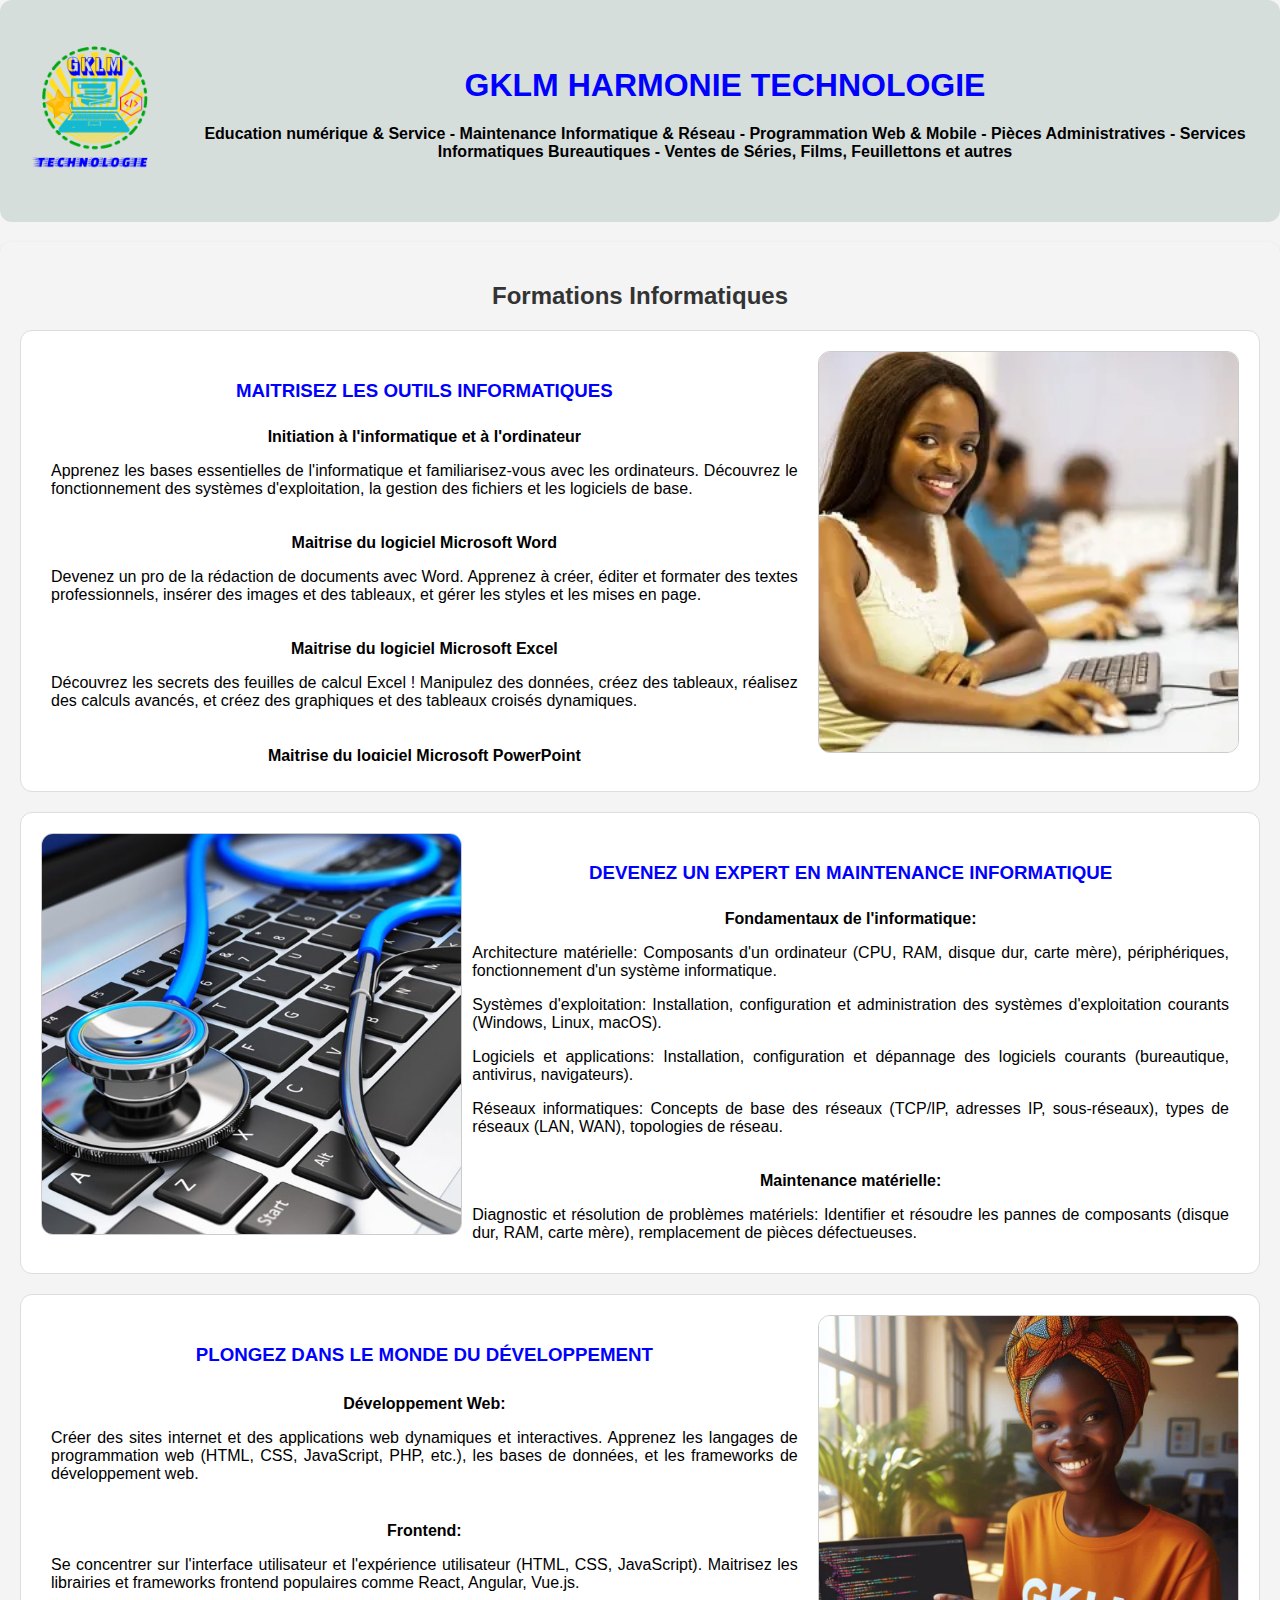
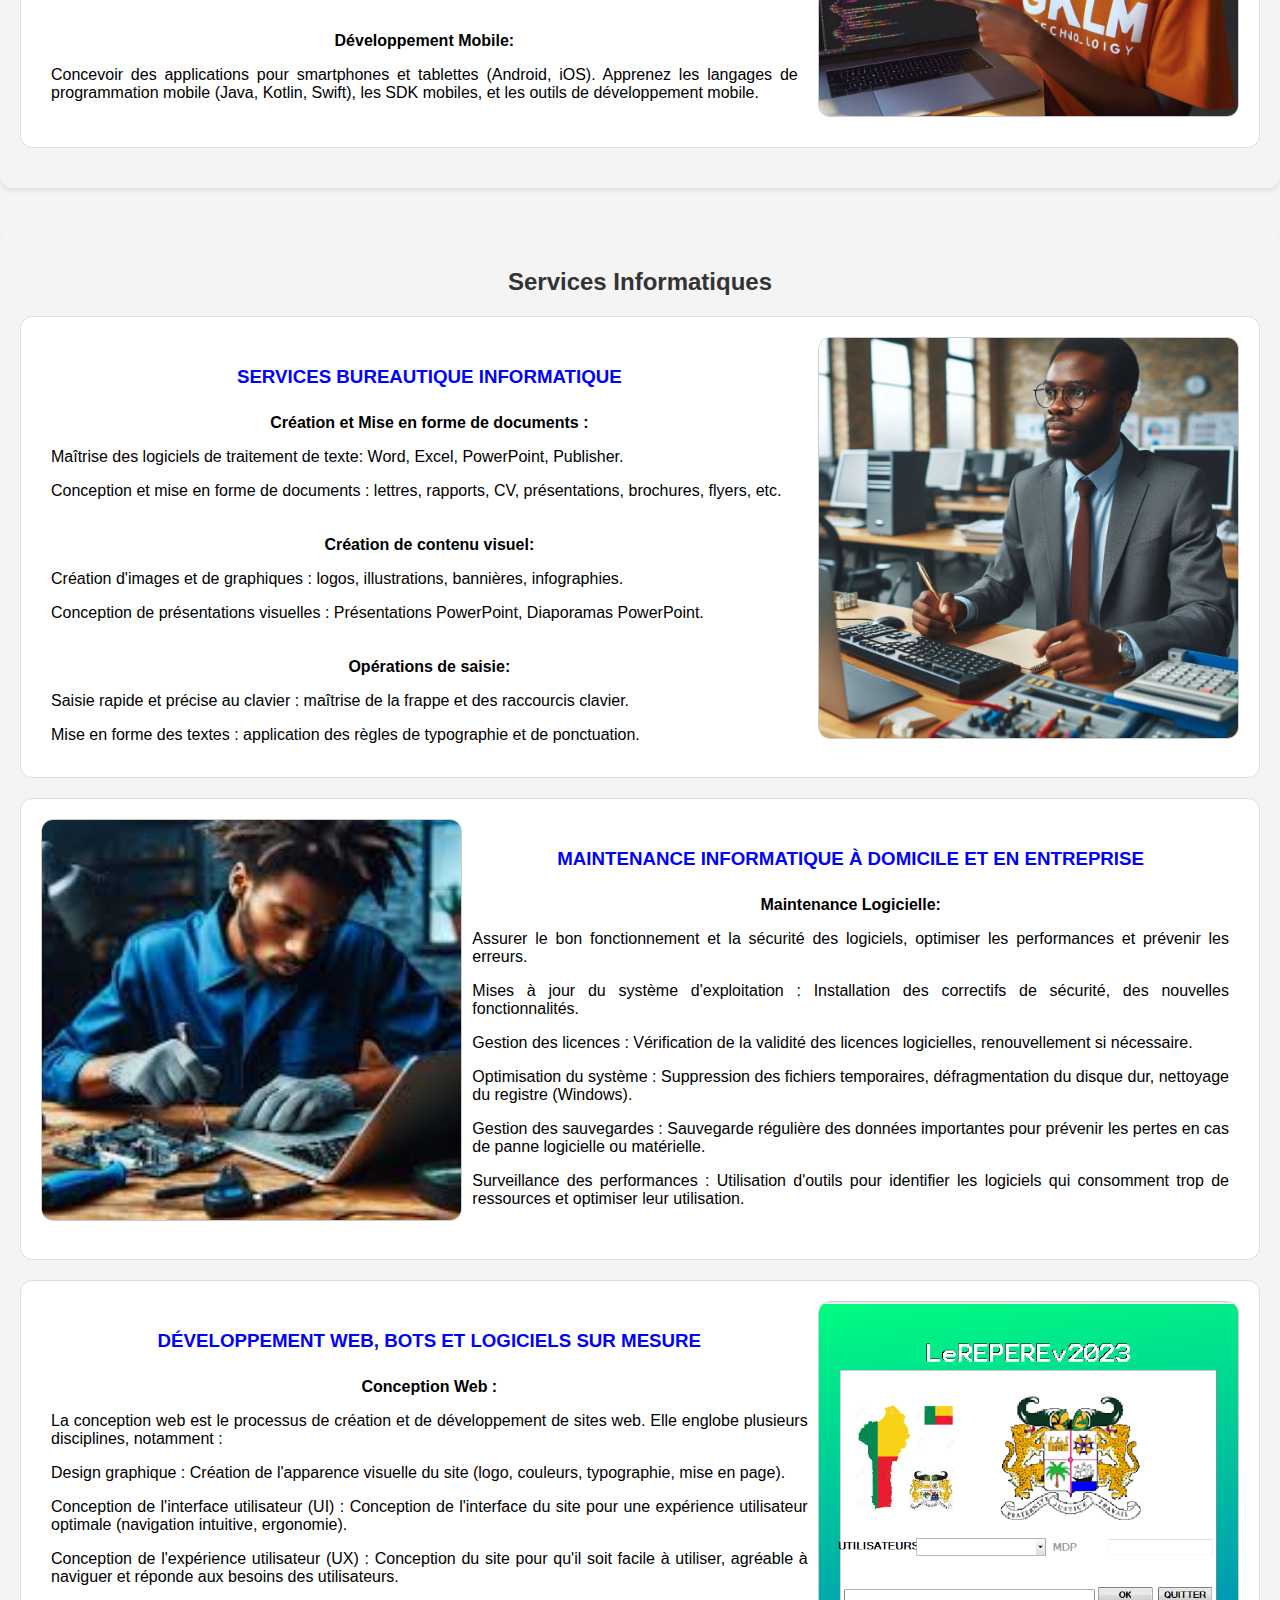
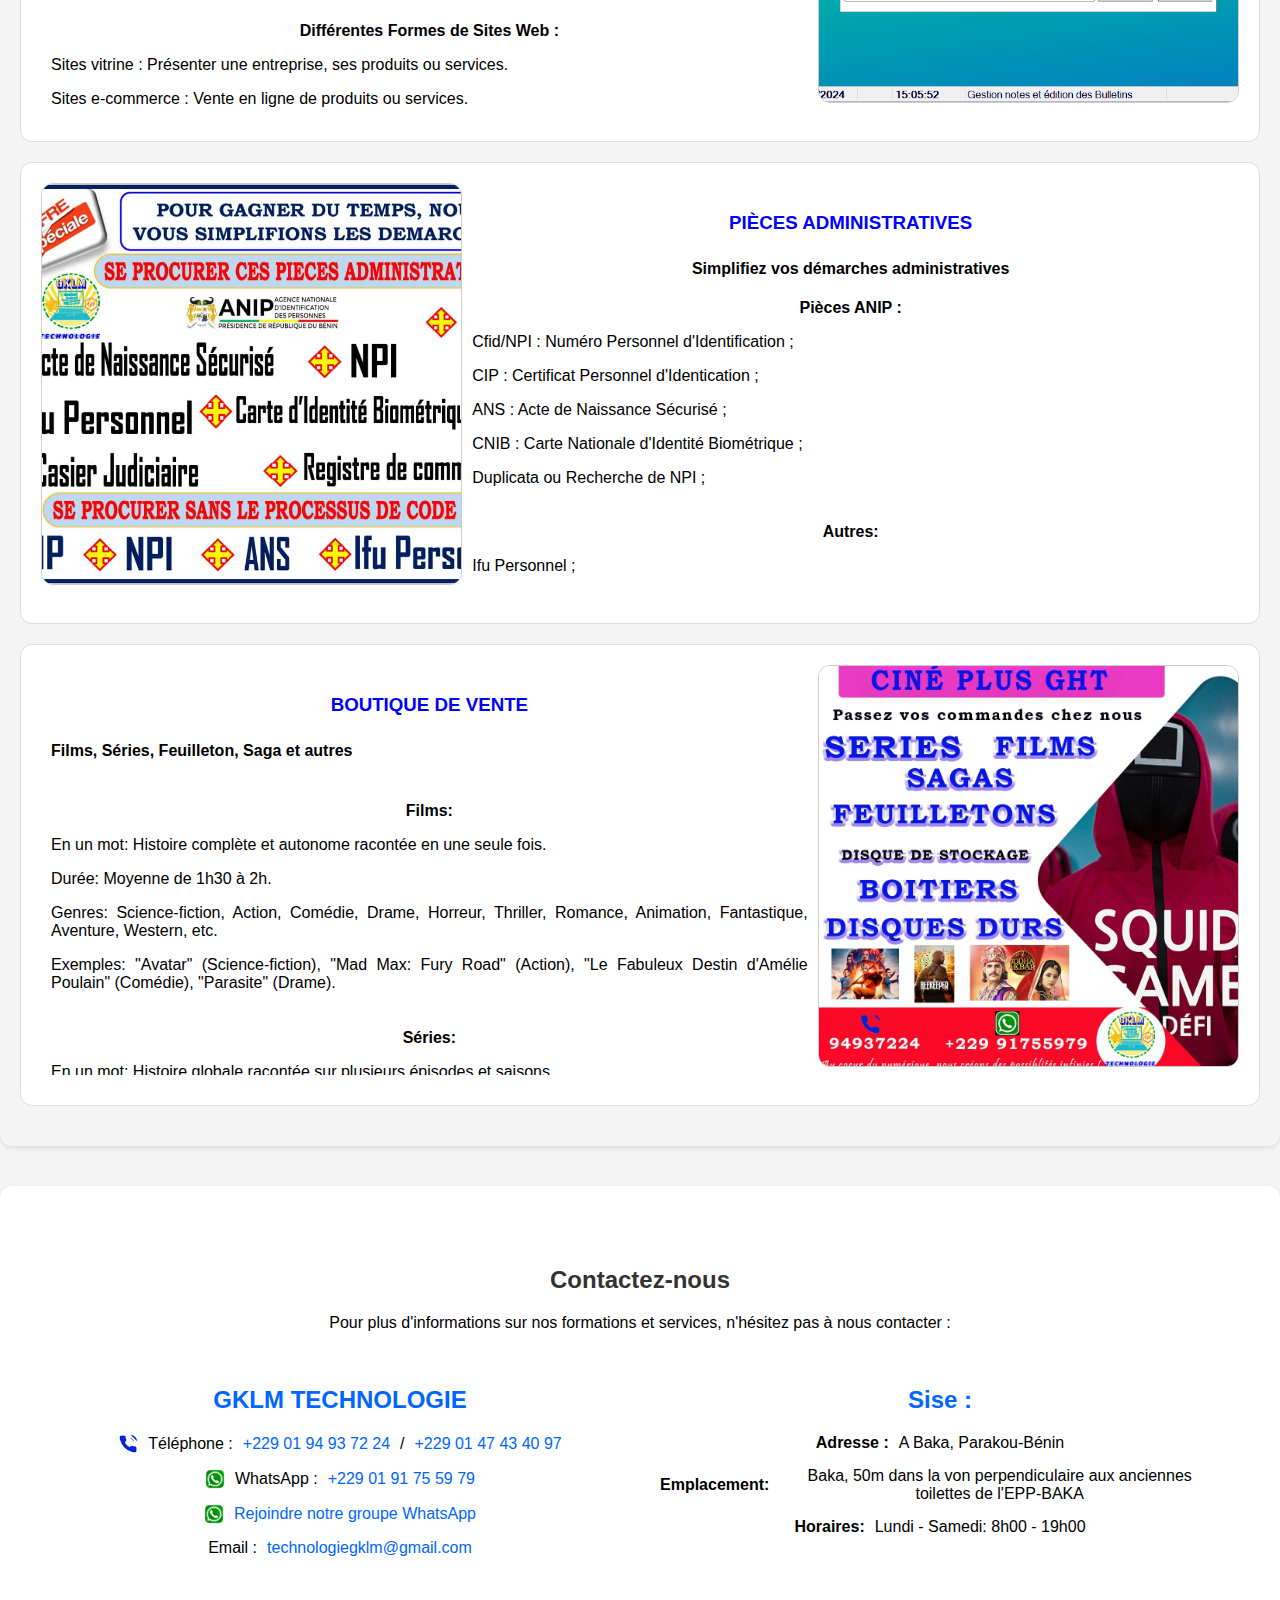
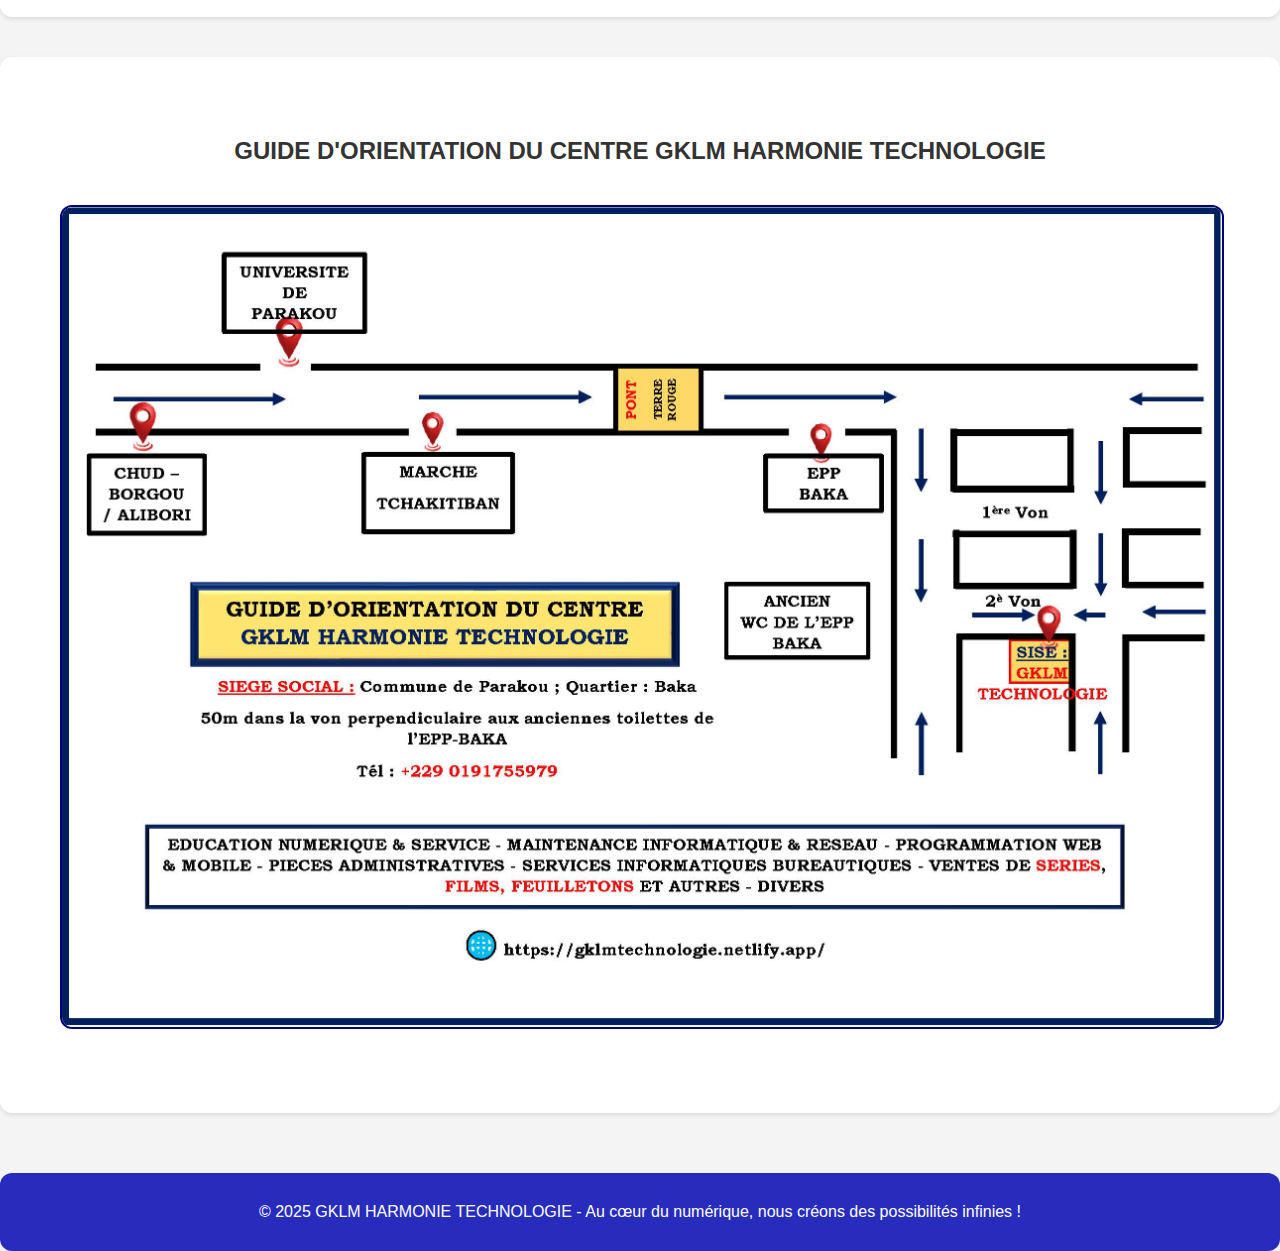
<file: index.html>
<!DOCTYPE html>
<html lang="fr">
<head>
    <meta charset="UTF-8">
    <meta name="viewport" content="width=device-width, initial-scale=1.0">
    <title>GKLM HARMONIE TECHNOLOGIE</title>
    <link rel="stylesheet" href="style.css">
    <link rel="icon" href="img/logo.png" type="image/png">
</head>
<body>
    <!-- En-tête -->
    <header>
        <div class="container header-content">
            <img src="img/logo.png" alt="Logo GKLM Harmonie Technologie">
            <div class="header-text">
                <h1 id="gklm-harmonie-technologie">GKLM HARMONIE TECHNOLOGIE</h1>
                <p>Education numérique & Service - Maintenance Informatique & Réseau - Programmation Web & Mobile - Pièces Administratives - Services Informatiques Bureautiques - Ventes de Séries, Films, Feuillettons et autres</p>
            </div>
        </div>
    </header>

    <main>
        <!-- Section Formations Informatiques -->
        <section id="formations">
            <div class="container">
                <h2>Formations Informatiques</h2>

                <div class="formation">
                    <img src="img/bureautique.jpg" alt="Bureautique">
                    <div class="formation-content">
                        <h3>MAITRISEZ LES OUTILS INFORMATIQUES</h3>
                        
                        <div class="formation-item">
                            <h4>Initiation à l'informatique et à l'ordinateur</h4>
                            <p>Apprenez les bases essentielles de l'informatique et familiarisez-vous avec les ordinateurs. Découvrez le fonctionnement des systèmes d'exploitation, la gestion des fichiers et les logiciels de base.</p>
                        </div>

                        <div class="formation-item">
                            <h4>Maitrise du logiciel Microsoft Word</h4>
                            <p>Devenez un pro de la rédaction de documents avec Word. Apprenez à créer, éditer et formater des textes professionnels, insérer des images et des tableaux, et gérer les styles et les mises en page.</p>
                        </div>

                        <div class="formation-item">
                            <h4>Maitrise du logiciel Microsoft Excel</h4>
                            <p>Découvrez les secrets des feuilles de calcul Excel ! Manipulez des données, créez des tableaux, réalisez des calculs avancés, et créez des graphiques et des tableaux croisés dynamiques.</p>
                        </div>

                        <div class="formation-item">
                            <h4>Maitrise du logiciel Microsoft PowerPoint</h4>
                            <p>Devenez un as des présentations ! Apprenez à concevoir des diapositives percutantes, ajouter des animations et des transitions, intégrer des vidéos et du son, et captiver votre auditoire.</p>
                        </div>
                        
                        <button class="voir-plus" onclick="afficherPlus(this)">Voir plus</button>
                    </div>
                </div>

                <div class="formation">
                    <img src="img/maintenance.jpg" alt="Maintenance informatique">
                    <div class="formation-content">
                        <h3>DEVENEZ UN EXPERT EN MAINTENANCE INFORMATIQUE</h3>
                        
                        <div class="formation-item">
                            <h4>Fondamentaux de l'informatique:</h4>
                            <p>Architecture matérielle: Composants d'un ordinateur (CPU, RAM, disque dur, carte mère), périphériques, fonctionnement d'un système informatique.</p>
                            <p>Systèmes d'exploitation: Installation, configuration et administration des systèmes d'exploitation courants (Windows, Linux, macOS).</p>
                            <p>Logiciels et applications: Installation, configuration et dépannage des logiciels courants (bureautique, antivirus, navigateurs).</p>
                            <p>Réseaux informatiques: Concepts de base des réseaux (TCP/IP, adresses IP, sous-réseaux), types de réseaux (LAN, WAN), topologies de réseau.</p>
                        </div>

                        <div class="formation-item">
                            <h4>Maintenance matérielle:</h4>
                            <p>Diagnostic et résolution de problèmes matériels: Identifier et résoudre les pannes de composants (disque dur, RAM, carte mère), remplacement de pièces défectueuses.</p>
                            <p>Assemblage et configuration d'ordinateurs: Assembler un ordinateur à partir de ses composants, configurer le BIOS, installer le système d'exploitation.</p>
                            <p>Maintenance préventive: Nettoyage des composants, surveillance des températures, mise à jour des pilotes.</p>
                        </div>

                        <div class="formation-item">
                            <h4>Concepts de base du Cloud Computing:</h4>
                            <p>Types de services Cloud (IaaS, PaaS, SaaS), fournisseurs de Cloud (AWS, Azure, Google Cloud).</p>
                            <p>Virtualisation: Concepts de virtualisation, hyperviseurs, machines virtuelles.</p>
                            <p>Migration vers le Cloud: Migrer des applications et des données vers le Cloud.</p>
                        </div>
                        
                        <button class="voir-plus" onclick="afficherPlus(this)">Voir plus</button>
                    </div>
                </div>

                <div class="formation">
                    <img src="img/developpement.jpg" alt="Développement">
                    <div class="formation-content">
                        <h3>PLONGEZ DANS LE MONDE DU DÉVELOPPEMENT</h3>
                        
                        <div class="formation-item">
                            <h4>Développement Web:</h4>
                            <p>Créer des sites internet et des applications web dynamiques et interactives. Apprenez les langages de programmation web (HTML, CSS, JavaScript, PHP, etc.), les bases de données, et les frameworks de développement web.</p>
                        </div>

                        <div class="formation-item">
                            <h4>Frontend:</h4>
                            <p>Se concentrer sur l'interface utilisateur et l'expérience utilisateur (HTML, CSS, JavaScript). Maitrisez les librairies et frameworks frontend populaires comme React, Angular, Vue.js.</p>
                        </div>

                        <div class="formation-item">
                            <h4>Développement Mobile:</h4>
                            <p>Concevoir des applications pour smartphones et tablettes (Android, iOS). Apprenez les langages de programmation mobile (Java, Kotlin, Swift), les SDK mobiles, et les outils de développement mobile.</p>
                        </div>
                        
                        <button class="voir-plus" onclick="afficherPlus(this)">Voir plus</button>
                    </div>
                </div>
            </div>
        </section>

        <!-- Section Services Informatiques -->
        <section id="services-informatiques">
            <div class="container">
                <h2>Services Informatiques</h2>

                <div class="service">
                    <img src="img/assistance-bureautique.jpg" alt="Assistance bureautique">
                    <div class="service-content">
                        <h3>SERVICES BUREAUTIQUE INFORMATIQUE</h3>
                        
                        <div class="service-item">
                            <h4>Création et Mise en forme de documents :</h4>
                            <p>Maîtrise des logiciels de traitement de texte: Word, Excel, PowerPoint, Publisher.</p>
                            <p>Conception et mise en forme de documents : lettres, rapports, CV, présentations, brochures, flyers, etc.</p>
                        </div>

                        <div class="service-item">
                            <h4>Création de contenu visuel:</h4>
                            <p>Création d'images et de graphiques : logos, illustrations, bannières, infographies.</p>
                            <p>Conception de présentations visuelles : Présentations PowerPoint, Diaporamas PowerPoint.</p>
                        </div>

                        <div class="service-item">
                            <h4>Opérations de saisie:</h4>
                            <p>Saisie rapide et précise au clavier : maîtrise de la frappe et des raccourcis clavier.</p>
                            <p>Mise en forme des textes : application des règles de typographie et de ponctuation.</p>
                            <p>Saisie de données dans des tableaux et des formulaires.</p>
                        </div>

                        <div class="service-item">
                            <h4>Impression blanc noir & couleur:</h4>
                            <p>Utilisation d'imprimantes laser et jet d'encre pour des impressions de haute qualité.</p>
                        </div>

                        <div class="service-item">
                            <h4>Scannage:</h4>
                            <p>Utilisation de scanners de documents.</p>
                            <p>Numérisation de documents papier en différents formats: PDF, JPEG,...</p>
                            <p>Réglage de la résolution et de la qualité de numérisation.</p>
                            <p>Conversion de documents scannés en texte modifiable (OCR).</p>
                        </div>

                        <div class="service-item">
                            <h4>Rédaction d'Exposés:</h4>
                            <p>Recherche d'informations et documentation.</p>
                            <p>Structuration du contenu de l'exposé : introduction, développement, conclusion.</p>
                            <p>Rédaction claire et concise.</p>
                            <p>Argumentation et illustration des propos.</p>
                            <p>Mise en forme de l'exposé: titres, sous-titres, paragraphes, citations, bibliographie.</p>
                            <p>Préparation du support visuel: diaporama, illustrations, graphiques.</p>
                        </div>
                        
                        <button class="voir-plus" onclick="afficherPlus(this)">Voir plus</button>
                    </div>
                </div>

                <div class="service">
                    <img src="img/maintenance-domicile.jpg" alt="Maintenance à domicile">
                    <div class="service-content">
                        <h3>MAINTENANCE INFORMATIQUE À DOMICILE ET EN ENTREPRISE</h3>
                        
                        <div class="service-item">
                            <h4>Maintenance Logicielle:</h4>
                            <p>Assurer le bon fonctionnement et la sécurité des logiciels, optimiser les performances et prévenir les erreurs.</p>
                            <p>Mises à jour du système d'exploitation : Installation des correctifs de sécurité, des nouvelles fonctionnalités.</p>
                            <p>Gestion des licences : Vérification de la validité des licences logicielles, renouvellement si nécessaire.</p>
                            <p>Optimisation du système : Suppression des fichiers temporaires, défragmentation du disque dur, nettoyage du registre (Windows).</p>
                            <p>Gestion des sauvegardes : Sauvegarde régulière des données importantes pour prévenir les pertes en cas de panne logicielle ou matérielle.</p>
                            <p>Surveillance des performances : Utilisation d'outils pour identifier les logiciels qui consomment trop de ressources et optimiser leur utilisation.</p>
                        </div>

                        <div class="service-item">
                            <h4>Maintenance Matérielle:</h4>
                            <p>Assurer le bon fonctionnement et la longévité des composants physiques du système informatique.</p>
                            <p>Nettoyage physique : Dépoussiérage régulier des composants internes et externes (tour, clavier, écran, souris) pour éviter la surchauffe et les pannes.</p>
                            <p>Vérification des connexions : S'assurer que tous les câbles sont correctement branchés.</p>
                            <p>Contrôle de la température : Surveillance de la température des composants (processeur, carte graphique) pour éviter la surchauffe.</p>
                            <p>Remplacement des composants défectueux : Disque dur, mémoire vive, alimentation, etc.</p>
                            <p>Maintenance préventive : Nettoyage des ventilateurs, remplacement de la pâte thermique du processeur.</p>
                        </div>

                        <div class="service-item">
                            <h4>Autres</h4>
                            <p>Installation et réinstallations de Système d'exploitation (Windows 7 ; 8 ; 10 ; 11)</p>
                            <p>Installation d'antivirus Bitdefender ; Kaspersky ; Smadav ; ....</p>
                            <p>Installation du Pack Office (Word, Excel, ...) ; des logiciels de base et autres</p>
                            <p>Activation de système d'exploitation et du Pack Office</p>
                            <p>Service d'entretien ; ...</p>
                        </div>
                        
                        <button class="voir-plus" onclick="afficherPlus(this)">Voir plus</button>
                    </div>
                </div>

                <div class="service">
                    <img src="img/LeREPERE.png" alt="Développement web">
                    <div class="service-content">
                        <h3>DÉVELOPPEMENT WEB, BOTS ET LOGICIELS SUR MESURE</h3>
                        
                        <div class="service-item">
                            <h4>Conception Web :</h4>
                            <p>La conception web est le processus de création et de développement de sites web. Elle englobe plusieurs disciplines, notamment :</p>
                            <p>Design graphique : Création de l'apparence visuelle du site (logo, couleurs, typographie, mise en page).</p>
                            <p>Conception de l'interface utilisateur (UI) : Conception de l'interface du site pour une expérience utilisateur optimale (navigation intuitive, ergonomie).</p>
                            <p>Conception de l'expérience utilisateur (UX) : Conception du site pour qu'il soit facile à utiliser, agréable à naviguer et réponde aux besoins des utilisateurs.</p>
                        </div>

                        <div class="service-item">
                            <h4>Différentes Formes de Sites Web :</h4>
                            <p>Sites vitrine : Présenter une entreprise, ses produits ou services.</p>
                            <p>Sites e-commerce : Vente en ligne de produits ou services.</p>
                            <p>Blogs : Publication régulière d'articles sur un sujet spécifique.</p>
                            <p>Forums : Plateformes de discussion en ligne.</p>
                            <p>Portails : Sites web centralisant des informations et des services.</p>
                            <p>Applications web : Logiciels accessibles via un navigateur web.</p>
                        </div>

                        <div class="service-item">
                            <h4>Bots :</h4>
                            <p>Un bot est un programme informatique qui effectue des tâches automatisées sur Internet. Il peut s'agir de :</p>
                            <p>Chatbots : Simuler une conversation humaine pour répondre aux questions des utilisateurs.</p>
                            <p>Exemples de Bots :</p>
                            <p>Chatbots de service client : Répondre aux questions des clients sur un site web.</p>
                        </div>

                        <div class="service-item">
                            <h4>Applications Mobiles :</h4>
                            <p>Applications logicielles conçues pour fonctionner sur des appareils mobiles (smartphones, tablettes). Nous développons des applications natives (Android, iOS) et hybrides (React Native, Flutter).</p>
                        </div>

                        <div class="service-item">
                            <h4>Logiciels :</h4>
                            <p>Un logiciel est un ensemble d'instructions qui permettent à un ordinateur d'effectuer des tâches spécifiques. Il existe différents types de logiciels :</p>
                            <p>Nous avons comme exemple un Logiciels de Gestion des notes des élèves et des Bulletins note LeREPERE : Permettre aux utilisateurs d'effectuer des tâches spécifiques (saisie de note, calculs de note, Rang des élèves, Gestions des bulletins).</p>
                        </div>
                        
                        <button class="voir-plus" onclick="afficherPlus(this)">Voir plus</button>
                    </div>
                </div>

                <div class="service">
                    <img src="img/administratif.jpg" alt="Services Administratifs">
                    <div class="service-content">
                        <h3>PIÈCES ADMINISTRATIVES</h3>
                        
                        <div class="service-item">
                            <h4>Simplifiez vos démarches administratives</h4>
                            <h4>Pièces ANIP :</h4>
                            <p>Cfid/NPI : Numéro Personnel d'Identification ;</p>
                            <p>CIP : Certificat Personnel d'Identication ;</p>
                            <p>ANS : Acte de Naissance Sécurisé ;</p>
                            <p>CNIB : Carte Nationale d'Identité Biométrique ;</p>
                            <p>Duplicata ou Recherche de NPI ;</p>
                        </div>

                        <div class="service-item">
                            <h4>Autres:</h4>
                            <p>Ifu Personnel ;</p>
                            <p>Casier Judiciaire ;</p>
                            <p>Passeport ;</p>
                            <p>Registre de commerce ;</p>
                            <p>Paiement SBEE / SONEB ;</p>
                            <p>Toute Inscription en ligne ;</p>
                            <p>....</p>
                        </div>
                        
                        <button class="voir-plus" onclick="afficherPlus(this)">Voir plus</button>
                    </div>
                </div>

                <div class="service">
                    <img src="img/Boutique vente.jpg" alt="Boutique vente">
                    <div class="service-content">
                        <h3>BOUTIQUE DE VENTE</h3>
                        
                        <h4>Films, Séries, Feuilleton, Saga et autres</h4>
                        
                        <div class="service-item">
                            <h4>Films:</h4>
                            <p>En un mot: Histoire complète et autonome racontée en une seule fois.</p>
                            <p>Durée: Moyenne de 1h30 à 2h.</p>
                            <p>Genres: Science-fiction, Action, Comédie, Drame, Horreur, Thriller, Romance, Animation, Fantastique, Aventure, Western, etc.</p>
                            <p>Exemples: "Avatar" (Science-fiction), "Mad Max: Fury Road" (Action), "Le Fabuleux Destin d'Amélie Poulain" (Comédie), "Parasite" (Drame).</p>
                        </div>

                        <div class="service-item">
                            <h4>Séries:</h4>
                            <p>En un mot: Histoire globale racontée sur plusieurs épisodes et saisons.</p>
                            <p>Durée: Variable, chaque épisode dure généralement entre 20 et 60 minutes.</p>
                            <p>Genres: Science-fiction, Action, Comédie, Drame, Horreur, Thriller, Policier, Médical, Fantastique, Historique, etc.</p>
                            <p>Exemples: "Star Treek : Discovery" (Science-fiction), "Game of Thrones" (Fantastique/Drame), "The Office" (Comédie), "Breaking Bad" (Drame/Thriller).</p>
                        </div>

                        <div class="service-item">
                            <h4>Feuilletons:</h4>
                            <p>En un mot: Série quotidienne avec des intrigues qui s'étendent sur de nombreux épisodes.</p>
                            <p>Durée: Épisodes courts, généralement entre 20 et 30 minutes.</p>
                            <p>Genres: Drame, Romance, Soap Opera, Familial.</p>
                            <p>Exemples: "Jordha Akbar", "Le prix du Pardon", "Foyer Polygamie".</p>
                        </div>

                        <div class="service-item">
                            <h4>Autres:</h4>
                            <p>Mini-série: Série limitée avec une histoire complète en quelques épisodes. Genres variés.</p>
                            <p>Anthologie: Série avec des épisodes ou saisons indépendants. Genres variés.</p>
                        </div>
                        
                        <button class="voir-plus" onclick="afficherPlus(this)">Voir plus</button>
                    </div>
                </div>
            </div>
        </section>

        <!-- Section Contact -->
        <section id="contact">
            <div class="container">
                <h2>Contactez-nous</h2>
                
                <p class="contact-intro">Pour plus d'informations sur nos formations et services, n'hésitez pas à nous contacter :</p>

                <div class="contact-grid">
                    <div class="contact-left">
                        <h3 class="contact-title">GKLM TECHNOLOGIE</h3>
                        <div class="contact-info">
                            <p><img src="img/Telephone.png" alt="Téléphone">Téléphone : <a href="tel:+22994937224">+229 01 94 93 72 24</a> / <a href="tel:+22947434097">+229 01 47 43 40 97</a></p>
                            <p><img src="img/Whatsapp.png" alt="WhatsApp">WhatsApp : <a href="https://wa.me/+22991755979">+229 01 91 75 59 79</a></p>
                            <p><img src="img/Whatsapp.png" alt="WhatsApp"><a href="https://chat.whatsapp.com/CXSXtmVi7aGLUX32A2W3Tx" target="_blank">Rejoindre notre groupe WhatsApp</a></p>
                            <p>Email : <a href="mailto:technologiegklm@gmail.com">technologiegklm@gmail.com</a></p>
                        </div>
                    </div>
                    
                    <div class="contact-right">
                        <h3 class="contact-title">Sise :</h3>
                        <div class="contact-info">
                            <p><strong>Adresse :</strong> A Baka, Parakou-Bénin</p>
                            <p><strong>Emplacement: </strong> Baka, 50m dans la von perpendiculaire aux anciennes toilettes  de l'EPP-BAKA</p>
                            <p><strong>Horaires:</strong> Lundi - Samedi: 8h00 - 19h00</p>
                        </div>
                    </div>
                </div>
            </div>
        </section>

        <!-- Ajouter après la section contact -->
<section id="itineraire">
    <div class="container">
        <h2>GUIDE D'ORIENTATION DU CENTRE GKLM HARMONIE TECHNOLOGIE</h2>
        <div class="itineraire-content">
            <img src="img/itineraire.jpg" alt="Guide d'orientation GKLM" class="itineraire-image">
        </div>
    </div>
</section>
    </main>

    <footer>
        <div class="container">
            © 2025 GKLM HARMONIE TECHNOLOGIE - Au cœur du numérique, nous créons des possibilités infinies !
        </div>
    </footer>

    <script src="script.js"></script>
</body>
</html>
</file>
<file: style.css>
/* Style général du corps de la page */
body {
    font-family: sans-serif;
    margin: 0;
    padding: 0;
    background-color: #f4f4f4;
}

/* Conteneur principal */
.container {
    max-width: 1500px;
    margin: 0 auto;
    padding: 20px;
}

/* En-tête */
header {
    background-color: #d6dedc;
    color: #fff;
    padding: 1em 0;
    border-radius: 12px;
}

.header-content {
    display: flex;
    align-items: center;
    justify-content: center;
    flex-direction: column;
}

header img {
    max-width: 150px;
    margin-bottom: 10px;
    border-radius: 12px;
}

.header-text {
    text-align: center;
}

.header-text h1 {
    color: blue;
}

/* Liste des services */
.services-list {
    color: black;
    font-weight: bold;
    text-shadow: 0 0 5px #fff;
}

/* Section principale */
main {
    padding: 20px 0;
}

section {
    margin-bottom: 40px;
    box-shadow: 0 2px 5px rgba(0, 0, 0, 0.1); /* Ombre légère */
    border-radius: 12px;
}

h2 {
    color: #333;
    text-align: center;
    margin-bottom: 20px; /* Marge en bas des titres h2 */
}

/* Sections Formation et Service */
.formation, .service {
    background-color: #fff;
    border: 1px solid #ddd;
    padding: 20px;
    margin-bottom: 20px;
    display: flex;
    flex-direction: column;
    border-radius: 12px;
}

.formation-content, .service-content {
    flex: 1;
    margin: 10px;
    display: flex;
    flex-direction: column;
    justify-content: space-between;
    max-height: 400px;
    overflow: hidden;
    position: relative;
}

.formation img, .service img {
    width: 100%;
    height: auto;
    object-fit: cover;
    display: block;
    margin: 0 auto 10px auto;
    border-radius: 12px;
    border: 1px solid #ccc;
}

/* Section Contact */
#contact {
    background-color: #fff;
    padding: 40px;
    border-radius: 12px;
    text-align: center;
}

.contact-intro {
    text-align: center;
    margin-bottom: 30px;
}

.contact-grid {
    display: flex;
    justify-content: space-between;
    gap: 40px;
    flex-wrap: wrap;
}

.contact-left, .contact-right {
    flex: 1;
    min-width: 300px;
}

.contact-title {
    color: #0066ff;
    margin-bottom: 20px;
    font-size: 1.5em;
    text-align: center;
}

.contact-info {
    display: flex;
    flex-direction: column;
    gap: 15px;
    text-align: center;
}

.contact-info p {
    display: flex;
    align-items: center;
    gap: 10px;
    margin: 0;
    justify-content: center;
}

.contact-info img {
    width: 20px;
    height: 20px;
}

.contact-info a {
    color: #0066ff;
    text-decoration: none;
}

.contact-info a:hover {
    text-decoration: underline;
}

/* Pied de page */
footer {
    background-color: #282cbc;
    color: #fff;
    text-align: center;
    padding: 10px 0;
    border-radius: 12px;
}

/* Styles des titres dans les sections Formation et Service */
.formation-content h3, .service-content h3 {
    margin-bottom: 5px;
    text-align: center;
    color: blue;
}

.formation-content .formation-item,
.service-content .service-item {
    margin-bottom: 10px;
}

.formation-content .formation-item h4,
.service-content .service-item h4 {
    margin-bottom: 5px;
    text-align: center;
}

/* Listes et paragraphes */
.formation-content ul, .service-content ul {
    list-style-type: disc;
    padding-left: 20px;
    margin-top: 0;
}

.formation-content p, .service-content p {
    margin-bottom: 5px;
    text-align: justify;
}

/* Bouton "Voir plus" */
.voir-plus {
    position: absolute;
    bottom: 10px;
    left: 50%;
    transform: translateX(-50%);
    background-color: #007bff;
    color: white;
    padding: 8px 15px;
    border: none;
    border-radius: 5px;
    cursor: pointer;
    display: block;
    transition: background-color 0.3s ease; /* Transition au survol */
}

.voir-plus:hover {
    background-color: #0056b3; /* Couleur plus foncée au survol */
}

.formation-content:hover .voir-plus,
.service-content:hover .voir-plus {
    display: block;
}

.contenu-etendu {
    max-height: none;
    overflow: visible;
}

/* Style général du corps de la page */
.header-text p {
    color: black;
    font-weight: bold;
}

/* Media Queries pour les tablettes et ordinateurs */
@media (min-width: 768px) {
    .header-content {
        flex-direction: row;
    }

    header img {
        margin-bottom: 0;
        margin-right: 20px;
    }

    .formation, .service {
        flex-direction: row;
    }

    .formation img, .service img {
        width: 35%;
        height: 400px;
    }

    .formation:nth-child(even) {
        flex-direction: row-reverse;
    }

    .formation:nth-child(even) img {
        margin-left: 10px;
    }

    .service:nth-child(even) {
        flex-direction: row-reverse;
    }

    .service:nth-child(even) .service-content {
        margin-left: 10px;
    }

    .voir-plus {
        display: none;
    }

    .contact-grid {
        flex-direction: row;
    }

    .service:nth-child(1), .service:nth-child(3) {
        flex-direction: row;
    }
}

/* Styles pour la section Itinéraire */
#itineraire {
    background-color: #fff;
    padding: 40px;
    border-radius: 12px;
    margin-top: 20px;
}

.itineraire-content {
    text-align: center;
}

.itineraire-content h3 {
    color: #333;
    margin-bottom: 20px;
    font-size: 1.5em;
    background-color: #ffd700;
    padding: 10px;
    display: inline-block;
    border: 2px solid #000;
}

.siege-info {
    margin: 20px 0;
}

.siege-text, .location-text {
    margin: 5px 0;
    font-weight: bold;
}

.tel-text {
    margin: 10px 0;
}

.tel-number {
    color: red;
    font-weight: bold;
}

.itineraire-image {
    max-width: 100%;
    height: auto;
    border: 2px solid #000080;
    border-radius: 12px;
    margin: 20px 0;
}

.website {
    margin-top: 20px;
}

.globe-icon {
    margin-right: 10px;
    font-size: 1.2em;
}

.website a {
    color: #0066ff;
    text-decoration: none;
}

.website a:hover {
    text-decoration: underline;
}

@media (max-width: 768px) {
    .contact-grid {
        flex-direction: column;
        gap: 30px;
    }
    
    .contact-left, .contact-right {
        width: 100%;
    }
}
</file>
